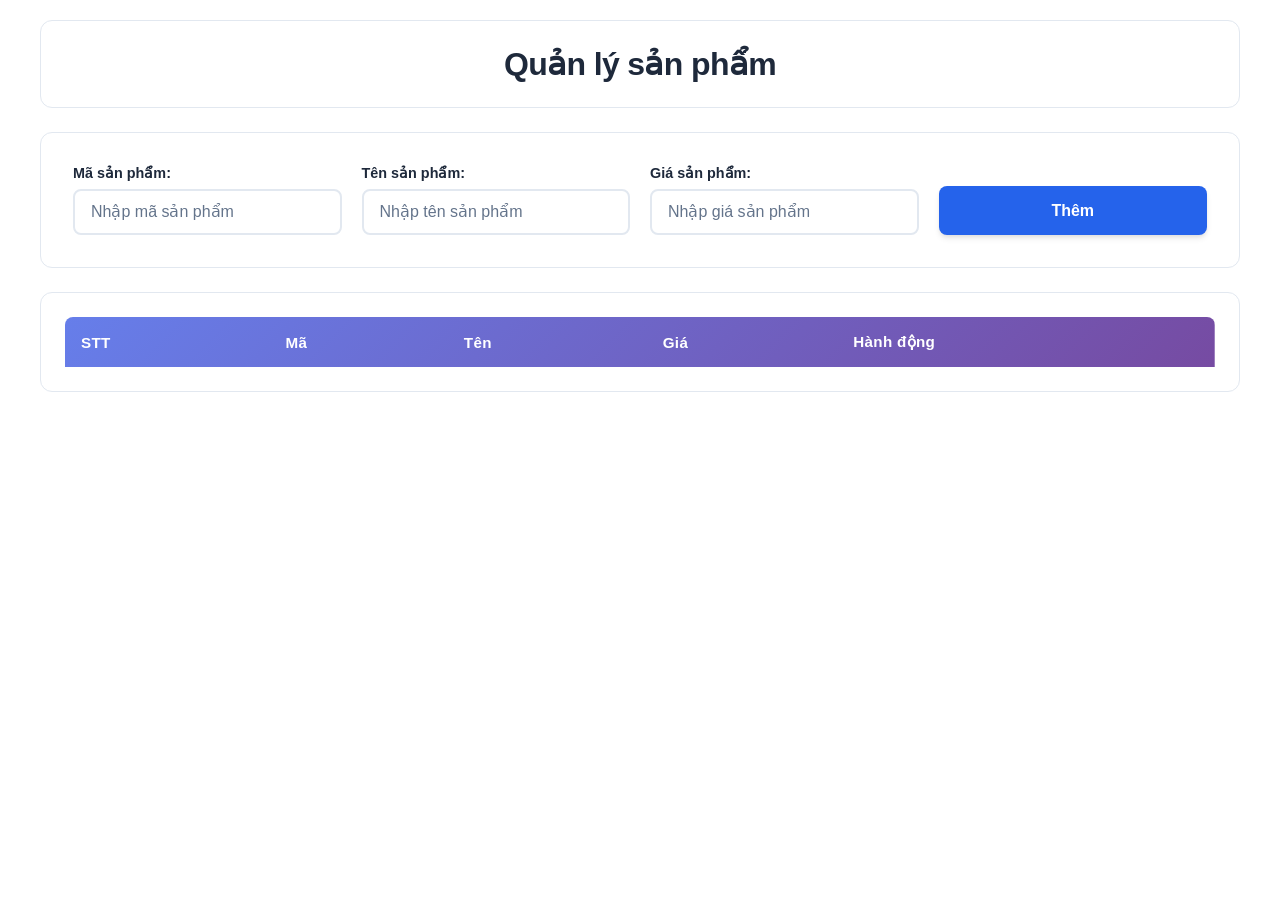
<file: TranHuyDat_B25DTCN228_IT103B-Session 18/Kiemtra/index.html>
<!doctype html>
<html lang="vi">
  <head>
    <meta charset="UTF-8" />
    <meta name="viewport" content="width=device-width, initial-scale=1.0" />
    <title>Quản lý sản phẩm</title>
    <link rel="stylesheet" href="style.css" />
  </head>
  <body>
    <div class="container">
      <!-- Header -->
      <header class="header">
        <h1>Quản lý sản phẩm</h1>
      </header>

      <!-- Form thêm sản phẩm -->
      <section class="form-section">
        <form id="product-form" class="product-form">
          <div class="form-group">
            <label for="product-code">Mã sản phẩm:</label>
            <input
              type="text"
              id="product-code"
              name="code"
              placeholder="Nhập mã sản phẩm"
              required
            />
          </div>

          <div class="form-group">
            <label for="product-name">Tên sản phẩm:</label>
            <input
              type="text"
              id="product-name"
              name="name"
              placeholder="Nhập tên sản phẩm"
              required
            />
          </div>

          <div class="form-group">
            <label for="product-price">Giá sản phẩm:</label>
            <input
              type="number"
              id="product-price"
              name="price"
              placeholder="Nhập giá sản phẩm"
              min="0"
              step="1000"
              required
            />
          </div>

          <button type="submit" class="btn-add">Thêm</button>
        </form>
      </section>

      <!-- Bảng danh sách sản phẩm -->
      <section class="table-section">
        <div class="table-wrapper">
          <table class="product-table">
            <thead>
              <tr>
                <th>STT</th>
                <th>Mã</th>
                <th>Tên</th>
                <th>Giá</th>
                <th>Hành động</th>
              </tr>
            </thead>
            <tbody id="product-tbody"></tbody>
          </table>
        </div>
      </section>
    </div>

    <script src="./script.js"></script>
  </body>
</html>
</file>
<file: TranHuyDat_B25DTCN228_IT103B-Session 18/Kiemtra/style.css>
* {
  margin: 0;
  padding: 0;
  box-sizing: border-box;
}

:root {
  --primary-color: #2563eb;
  --primary-hover: #1d4ed8;
  --secondary-color: #64748b;
  --success-color: #10b981;
  --danger-color: #ef4444;
  --danger-hover: #dc2626;
  --warning-color: #f59e0b;
  --warning-hover: #d97706;
  --bg-color: #f8fafc;
  --card-bg: #ffffff;
  --border-color: #e2e8f0;
  --text-primary: #1e293b;
  --text-secondary: #64748b;
  --shadow-sm: 0 1px 2px 0 rgba(0, 0, 0, 0.05);
  --shadow-md:
    0 4px 6px -1px rgba(0, 0, 0, 0.1), 0 2px 4px -1px rgba(0, 0, 0, 0.06);
  --shadow-lg:
    0 10px 15px -3px rgba(0, 0, 0, 0.1), 0 4px 6px -2px rgba(0, 0, 0, 0.05);
  --radius: 8px;
  --radius-lg: 12px;
}

body {
  font-family:
    -apple-system, BlinkMacSystemFont, "Segoe UI", Roboto, Oxygen, Ubuntu,
    Cantarell, sans-serif;
  min-height: 100vh;
  padding: 20px;
  color: var(--text-primary);
}

.container {
  max-width: 1200px;
  margin: 0 auto;
}

/* Header */
.header {
  background: var(--card-bg);
  padding: 24px 32px;
  border-radius: var(--radius-lg);
  margin-bottom: 24px;
  text-align: center;
  border: 1px solid var(--border-color);
}

.header h1 {
  font-size: 2rem;
  font-weight: 700;
  color: var(--text-primary);
  letter-spacing: -0.02em;
}

/* Form Section */
.form-section {
  background: var(--card-bg);
  padding: 32px;
  border-radius: var(--radius-lg);
  border: 1px solid var(--border-color);
  margin-bottom: 24px;
}

.product-form {
  display: grid;
  grid-template-columns: repeat(auto-fit, minmax(200px, 1fr));
  gap: 20px;
  align-items: end;
}

.form-group {
  display: flex;
  flex-direction: column;
  gap: 8px;
}

.form-group label {
  font-weight: 600;
  font-size: 0.9rem;
  color: var(--text-primary);
}

.form-group input {
  padding: 12px 16px;
  border: 2px solid var(--border-color);
  border-radius: var(--radius);
  font-size: 1rem;
  transition: all 0.2s ease;
  font-family: inherit;
}

.form-group input:focus {
  outline: none;
  border-color: var(--primary-color);
  box-shadow: 0 0 0 3px rgba(37, 99, 235, 0.1);
}

.form-group input::placeholder {
  color: var(--text-secondary);
}

.btn-add {
  background: var(--primary-color);
  color: white;
  border: none;
  padding: 0 16px;
  border-radius: var(--radius);
  font-size: 1rem;
  font-weight: 600;
  cursor: pointer;
  transition: all 0.2s ease;
  box-shadow: var(--shadow-md);
  height: 49px;
}

.btn-add:hover {
  background: var(--primary-hover);
  transform: translateY(-1px);
  box-shadow: var(--shadow-lg);
}

.btn-add:active {
  transform: translateY(0);
}

/* Table Section */
.table-section {
  background: var(--card-bg);
  padding: 24px;
  border-radius: var(--radius-lg);
  border: 1px solid var(--border-color);
}

.table-wrapper {
  overflow-x: auto;
}

.product-table {
  width: 100%;
  border-collapse: collapse;
  min-width: 600px;
}

.product-table thead {
  background: linear-gradient(135deg, #667eea 0%, #764ba2 100%);
  color: white;
}

.product-table th {
  padding: 16px;
  text-align: left;
  font-weight: 600;
  font-size: 0.95rem;
  letter-spacing: 0.02em;
}

.product-table th:first-child {
  border-top-left-radius: var(--radius);
}

.product-table th:last-child {
  border-top-right-radius: var(--radius);
}

.product-table tbody tr {
  border-bottom: 1px solid var(--border-color);
  transition: background-color 0.2s ease;
}

.product-table tbody tr:hover {
  background-color: #f8fafc;
}

.product-table tbody tr:last-child {
  border-bottom: none;
}

.product-table td {
  padding: 16px;
  font-size: 0.95rem;
  color: var(--text-primary);
}

.product-table td:nth-child(1) {
  font-weight: 600;
  color: var(--text-secondary);
  text-align: center;
  width: 80px;
}

.product-table td:nth-child(4) {
  font-weight: 600;
  color: var(--success-color);
}

.product-table td:nth-child(4)::after {
  content: " đ";
  margin-left: 2px;
}

/* Action Buttons */
.action-buttons {
  display: flex;
  gap: 8px;
}

.btn-edit,
.btn-delete {
  padding: 8px 16px;
  border: none;
  border-radius: var(--radius);
  font-size: 0.875rem;
  font-weight: 600;
  cursor: pointer;
  transition: all 0.2s ease;
}

.btn-edit {
  background: var(--warning-color);
  color: white;
}

.btn-edit:hover {
  background: var(--warning-hover);
  transform: translateY(-1px);
  box-shadow: var(--shadow-md);
}

.btn-delete {
  background: var(--danger-color);
  color: white;
}

.btn-delete:hover {
  background: var(--danger-hover);
  transform: translateY(-1px);
  box-shadow: var(--shadow-md);
}

.btn-edit:active,
.btn-delete:active {
  transform: translateY(0);
}

/* Responsive */
@media (max-width: 768px) {
  .header h1 {
    font-size: 1.5rem;
  }

  .product-form {
    grid-template-columns: 1fr;
  }

  .form-section {
    padding: 24px;
  }

  .table-section {
    padding: 16px;
  }

  .action-buttons {
    flex-direction: column;
  }

  .btn-edit,
  .btn-delete {
    width: 100%;
  }
}

/* Empty state */
.empty-state {
  text-align: center;
  padding: 48px 24px;
  color: var(--text-secondary);
}

.empty-state p {
  font-size: 1.1rem;
}
</file>
